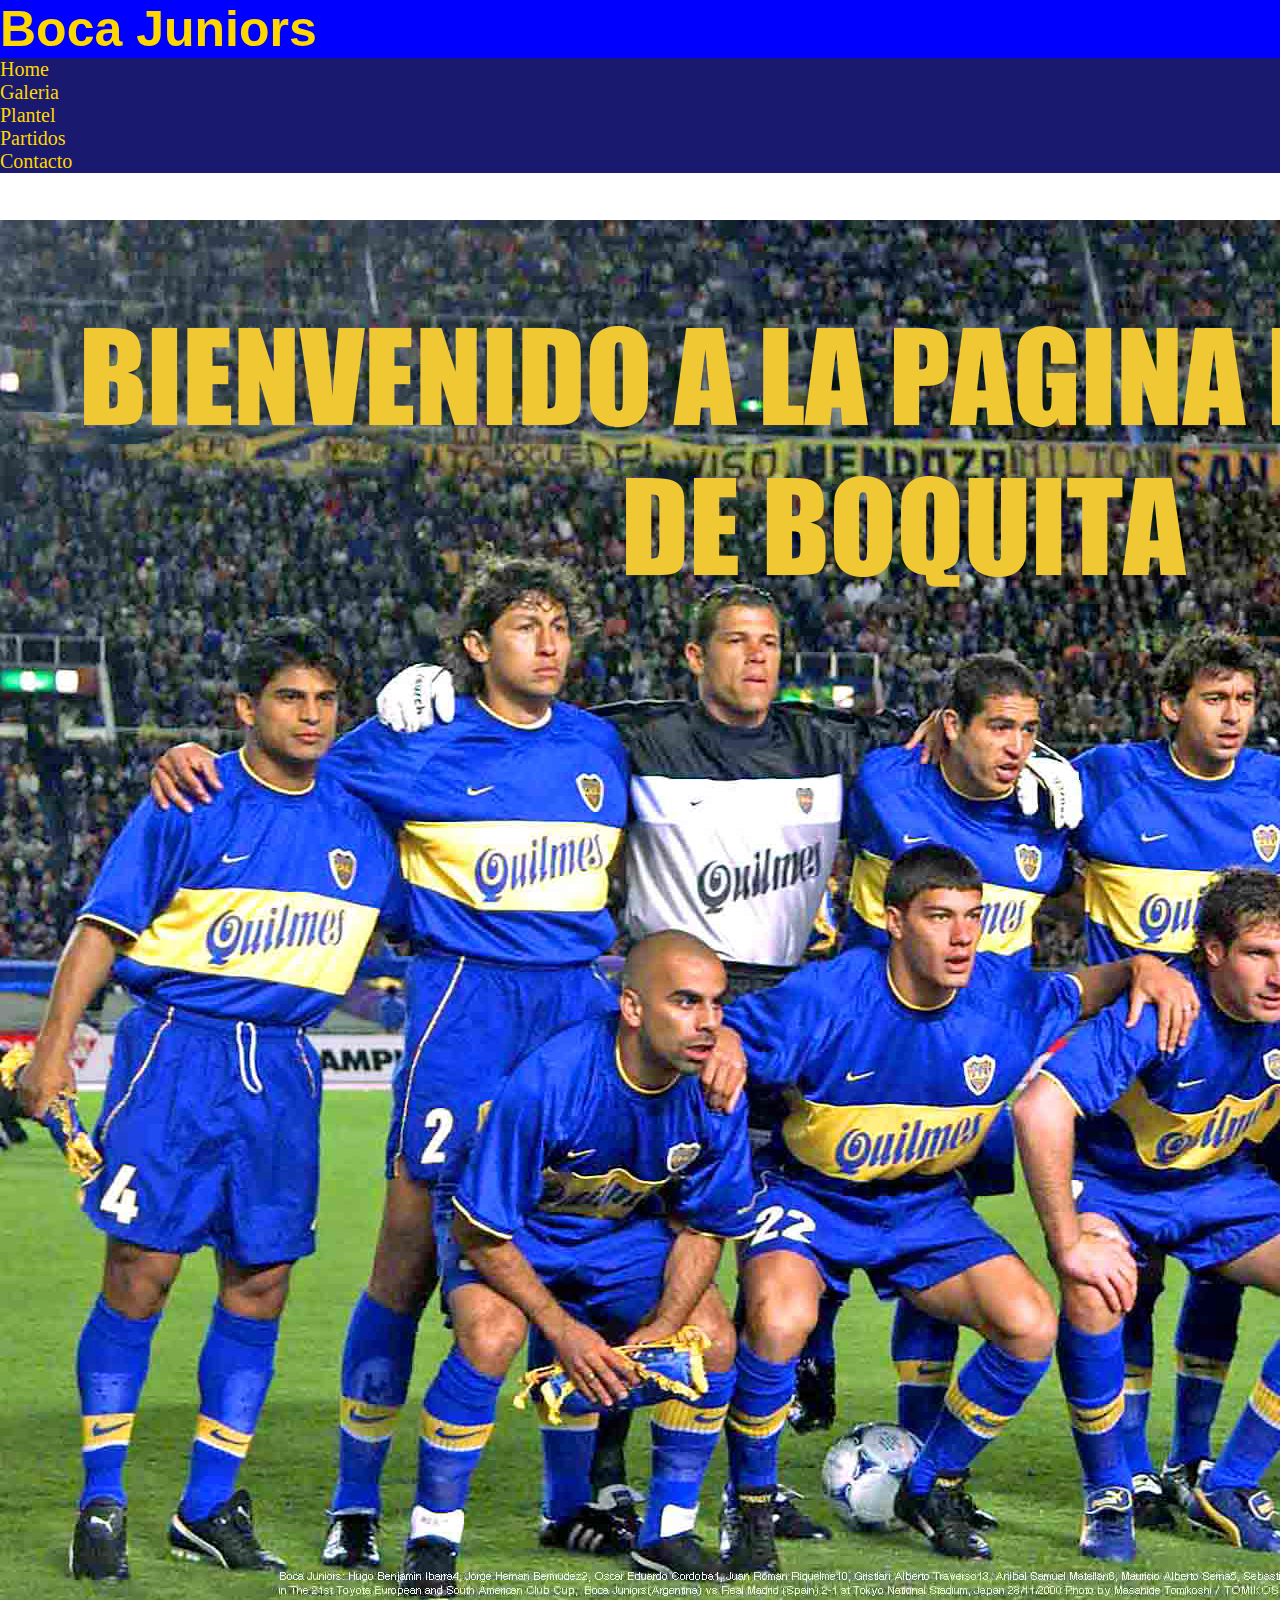
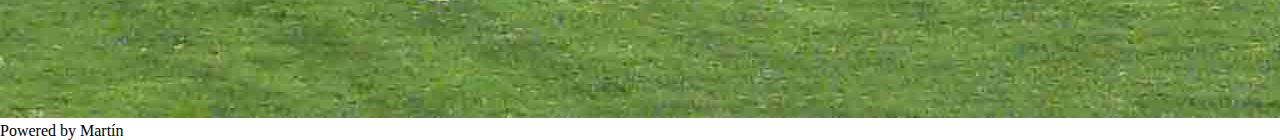
<file: index.html>
<!DOCTYPE html>
<html lang="en">
<head>
    <meta charset="UTF-8">
    <meta http-equiv="X-UA-Compatible" content="IE=edge">
    <meta name="viewport" content="width=device-width, initial-scale=1.0">
    <link rel="stylesheet" href="css/estilo.css">
    <title>Document</title>
</head>
<body>
    <header>
        <h1>Boca Juniors</h1>


    </header>
   <nav>
     <ul>
        <li>
            <a href="index.html">Home</a>
        </li>
        <li><a href="html/galeria.html">Galeria</a>

        </li>
        <li><a href="html/plantel.html">Plantel</a>

        </li>
        <li><a href="html/partidos.html">Partidos</a>

        </li>
        <li><a href="html/contacto.html">Contacto</a>

        </li>
     </ul>

   </nav> 
 <main>

    <section>

     <h2>Contenido de Home</h2>
     
     <img src="img/EKdaPNDUUAAMYg1.jpg" alt="">

    </section>


 </main>
 <footer>
    <p>Powered by Martín</p>


 </footer>



</body>
</html>
</file>
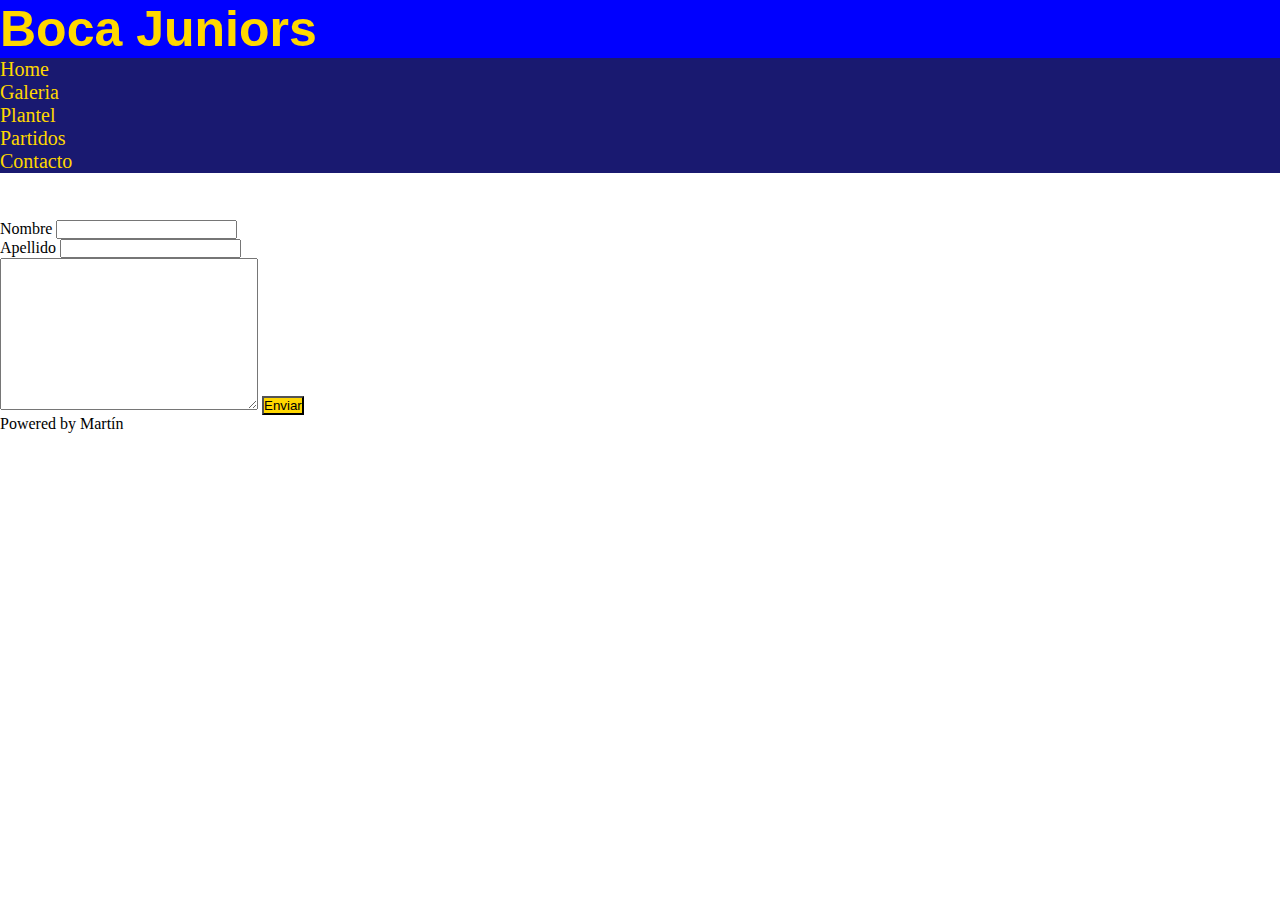
<file: html/contacto.html>
<!DOCTYPE html>
<html lang="en">
<head>
    <meta charset="UTF-8">
    <meta http-equiv="X-UA-Compatible" content="IE=edge">
    <meta name="viewport" content="width=device-width, initial-scale=1.0">
    <link rel="stylesheet" href="../css/estilo.css">
    <title>Document</title>
</head>
<body>
    <header>
        <h1>Boca Juniors</h1>


    </header>
   <nav>
     <ul>
        <li>
            <a href="../index.html">Home</a>
        </li>
        <li><a href="galeria.html">Galeria</a>

        </li>
        <li><a href="plantel.html">Plantel</a>

        </li>
        <li><a href="partidos.html">Partidos</a>

        </li>
        <li><a href="contacto.html">Contacto</a>

        </li>
     </ul>

   </nav> 
 <main>

    <section>
        
        <h2>Contacto</h2>
        <form action="">
            <label for="">Nombre</label>
            <input type="text">
            <br>

            <label for="">Apellido</label>
            <input type="text">
            <br>

            <textarea name="" id="" cols="30" rows="10" ></textarea>

            <button>Enviar</button>


            
        </form>





    </section>
    


 </main>
 <footer>
    <p>Powered by Martín</p>


 </footer>



</body>
</html>
</file>
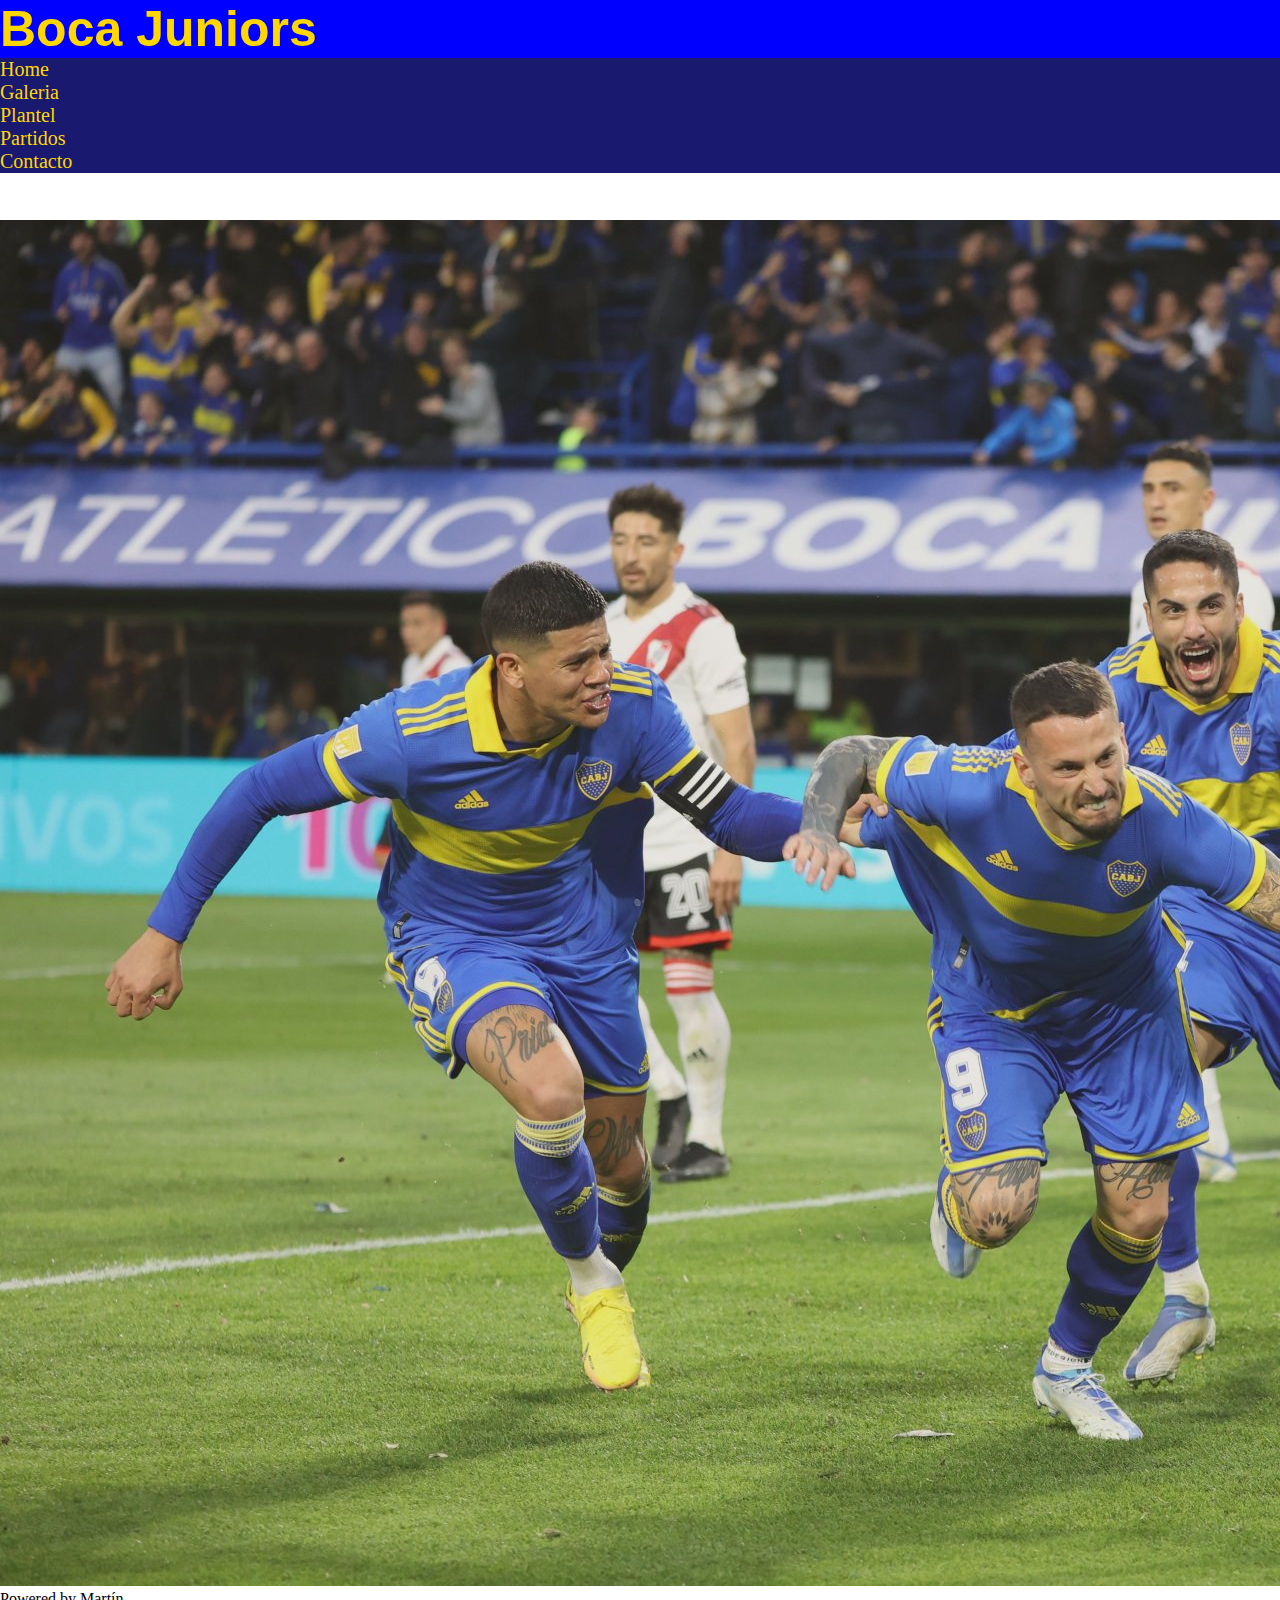
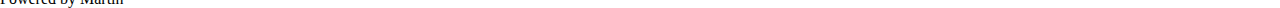
<file: html/galeria.html>
<!DOCTYPE html>
<html lang="en">
<head>
    <meta charset="UTF-8">
    <meta http-equiv="X-UA-Compatible" content="IE=edge">
    <meta name="viewport" content="width=device-width, initial-scale=1.0">
    <link rel="stylesheet" href="../css/estilo.css">
    <title>Document</title>
</head>
<body>
    <header>
        <h1>Boca Juniors</h1>


    </header>
   <nav>
     <ul>
        <li>
            <a href="../index.html">Home</a>
        </li>
        <li><a href="galeria.html">Galeria</a>

        </li>
        <li><a href="plantel.html">Plantel</a>

        </li>
        <li><a href="partidos.html">Partidos</a>

        </li>
        <li><a href="contacto.html">Contacto</a>

        </li>
     </ul>

   </nav> 
 <main>
    <section>
     <h2>Contenido de Galeria</h2>

     <img src="../img/FcaBiULXoAIktcI.jpg" alt="">
    
     

    </section>



 </main>
 <footer>
    <p>Powered by Martín</p>


 </footer>



</body>
</html>
</file>
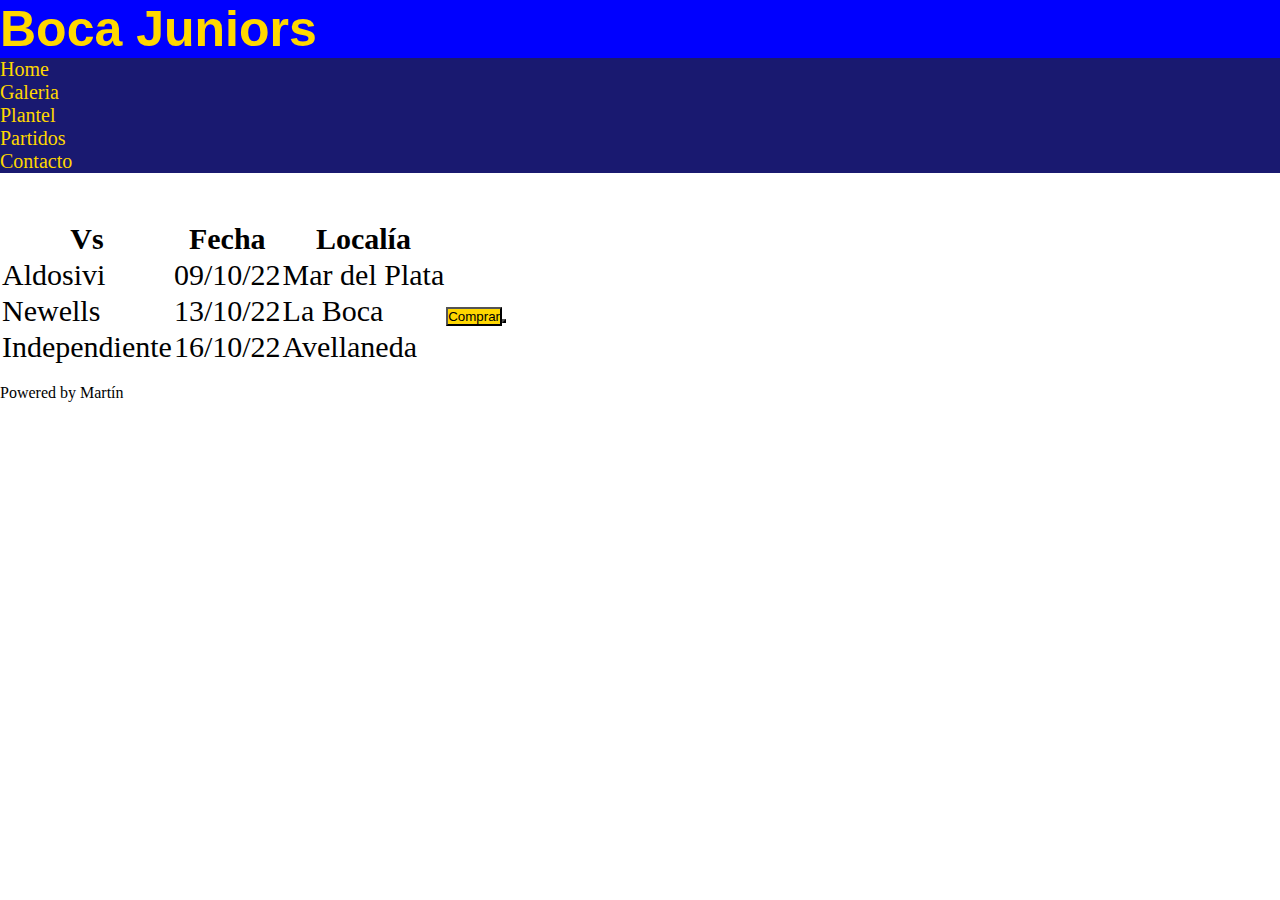
<file: html/partidos.html>
<!DOCTYPE html>
<html lang="en">
<head>
    <meta charset="UTF-8">
    <meta http-equiv="X-UA-Compatible" content="IE=edge">
    <meta name="viewport" content="width=device-width, initial-scale=1.0">
    <link rel="stylesheet" href="../css/estilo.css">
    <title>Document</title>
</head>
<body>
    <header>
        <h1>Boca Juniors</h1>


    </header>
   <nav>
     <ul>
        <li>
            <a href="../index.html">Home</a>
        </li>
        <li><a href="galeria.html">Galeria</a>

        </li>
        <li><a href="plantel.html">Plantel</a>

        </li>
        <li><a href="partidos.html">Partidos</a>

        </li>
        <li><a href="contacto.html">Contacto</a>

        </li>
     </ul>

   </nav> 
 <main>

     <section>
        <h2>Proximos Partidos</h2>

        <table>
         <tr>
            <th>Vs</th>
            <th>Fecha</th>
            <th>Localía</th>
         </tr>
         <tr>

            <td>Aldosivi</td>
            <td>09/10/22</td>
            <td>Mar del Plata</td>
         </tr>
         <tr>
            <td>Newells</td>
            <td>13/10/22</td>
            <td>La Boca</td>
            <td><button>Comprar<Button></td>

         </tr>
          <tr>
            <td>Independiente</td>
            <td>16/10/22</td>
            <td>Avellaneda</td>
          </tr>

            





        </table>




     </section>


 </main>
 <footer>
    <br>
    <p>Powered by Martín</p>


 </footer>



</body>
</html>
</file>
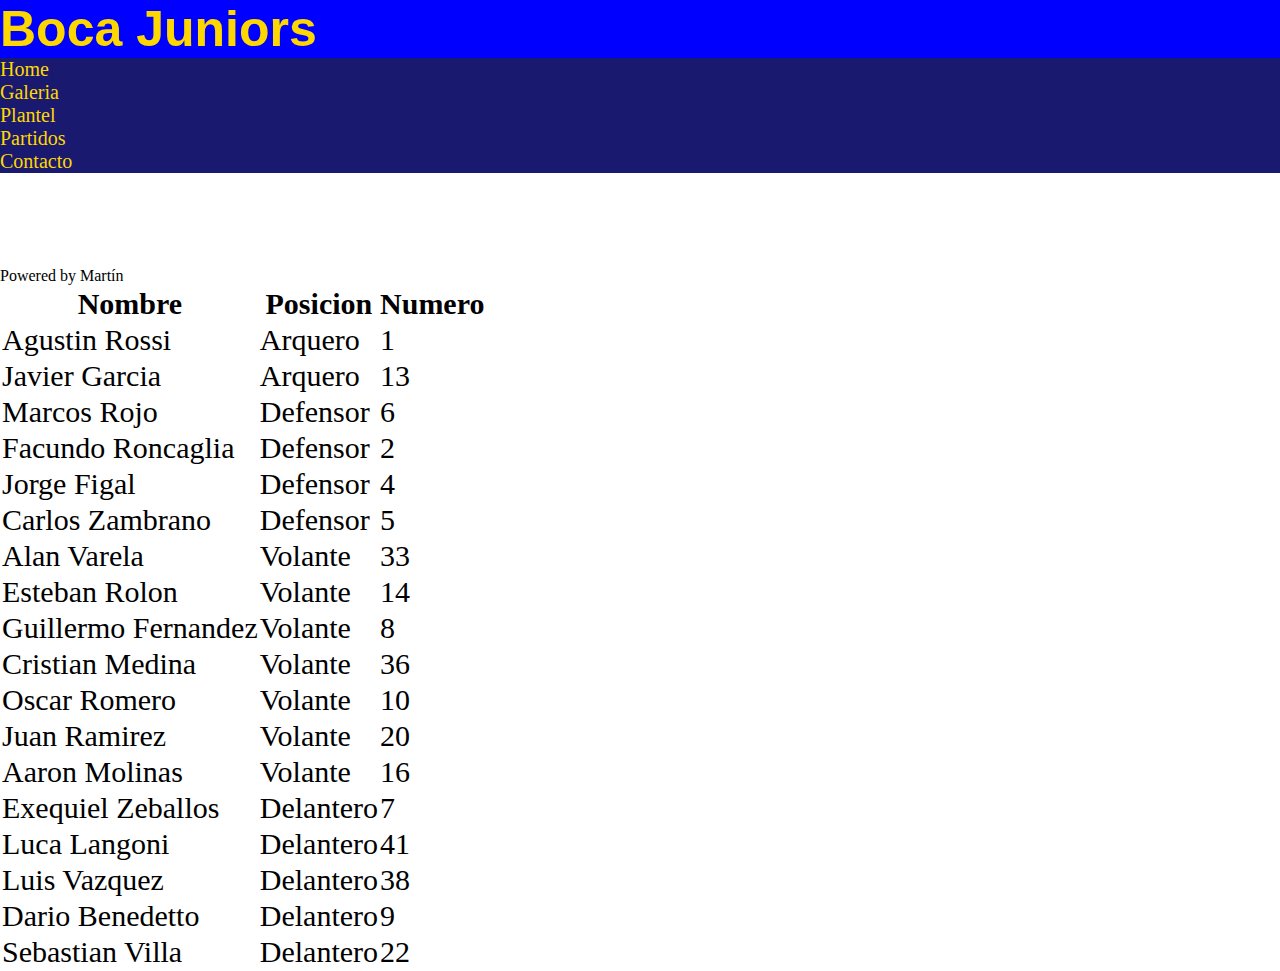
<file: html/plantel.html>
<!DOCTYPE html>
<html lang="en">
<head>
    <meta charset="UTF-8">
    <meta http-equiv="X-UA-Compatible" content="IE=edge">
    <meta name="viewport" content="width=device-width, initial-scale=1.0">
    <link rel="stylesheet" href="../css/estilo.css">
    <title>Document</title>
</head>
<body>
    <header>
        <h1>Boca Juniors</h1>


    </header>
   <nav>
     <ul>
        <li>
            <a href="../index.html">Home</a>
        </li>
        <li><a href="galeria.html">Galeria</a>

        </li>
        <li><a href="plantel.html">Plantel</a>

        </li>
        <li><a href="partidos.html">Partidos</a>

        </li>
        <li><a href="contacto.html">Contacto</a>

        </li>
     </ul>

   </nav> 
 <main>
     <h2>Contenido de Plantel</h2>
     <section>
        <h2>Proximos Partidos</h2>

        <table>
         <tr>
            <th>Nombre</th>
            <th>Posicion</th>
            <th>Numero</th>
         </tr>
         <tr>

            <td>Agustin Rossi</td>
            <td>Arquero</td>
            <td>1</td>
         </tr>
         <tr>
            <td>Javier Garcia</td>
            <td>Arquero</td>
            <td>13</td>
        

         </tr>
          <tr>
            <td>Marcos Rojo</td>
            <td>Defensor</td>
            <td>6</td>
          </tr>
         </tr>
         <tr>

           <td>Facundo Roncaglia</td>
           <td>Defensor</td>
           <td>2</td>
         </tr>
         <tr>
           <td>Jorge Figal</td>
           <td>Defensor</td>
           <td>4</td>
       

         </tr>
         <tr>
           <td>Carlos Zambrano</td>
           <td>Defensor</td>
           <td>5</td>
         </tr>
         </tr>
         <tr>

           <td>Alan Varela</td>
           <td>Volante</td>
           <td>33</td>
         </tr>
         <tr>
           <td>Esteban Rolon</td>
           <td>Volante</td>
           <td>14</td>
       

         </tr>
         <tr>
           <td>Guillermo Fernandez</td>
           <td>Volante</td>
           <td>8</td>
         </tr>
        </tr>
        <tr>

           <td>Cristian Medina</td>
           <td>Volante</td>
           <td>36</td>
        </tr>
        <tr>
           <td>Oscar Romero</td>
           <td>Volante</td>
           <td>10</td>
       

        </tr>
         <tr>
           <td>Juan Ramirez</td>
           <td>Volante</td>
           <td>20</td>
         </tr>
         <tr>

            <td>Aaron Molinas</td>
            <td>Volante</td>
            <td>16</td>
         </tr>
         <tr>
            <td>Exequiel Zeballos</td>
            <td>Delantero</td>
            <td>7</td>
        

         </tr>
          <tr>
            <td>Luca Langoni</td>
            <td>Delantero</td>
            <td>41</td>
          </tr>
          <tr>
 
             <td>Luis Vazquez</td>
             <td>Delantero</td>
             <td>38</td>
          </tr>
          <tr>
             <td>Dario Benedetto</td>
             <td>Delantero</td>
             <td>9</td>
         
 
          </tr>
           <tr>
             <td>Sebastian Villa</td>
             <td>Delantero</td>
             <td>22</td>
           </tr>
           
  

 </main>
 <footer>
    <p>Powered by Martín</p>


 </footer>



</body>
</html>
</file>
<file: css/estilo.css>
*{
    margin:0;
    padding:0;
}
header{
    background-color: blue;
}


h1{
    color:gold;
    text-align: left;
    font-family: Verdana, Geneva, Tahoma, sans-serif;
    font-size: 50px;
}
nav{
    background-color: midnightblue;
}
a{
    font-size: 20px;
    color:gold;
    font-family: Georgia, 'Times New Roman', Times, serif;
    text-decoration: none;
}
h2{
    color:white;
    font-size:40px;
    text-align:center;

}

button{

background-color: gold;
color:black;


}
td{

    font-size: 30px;
}

th{

    font-size:30px;
}
</file>
